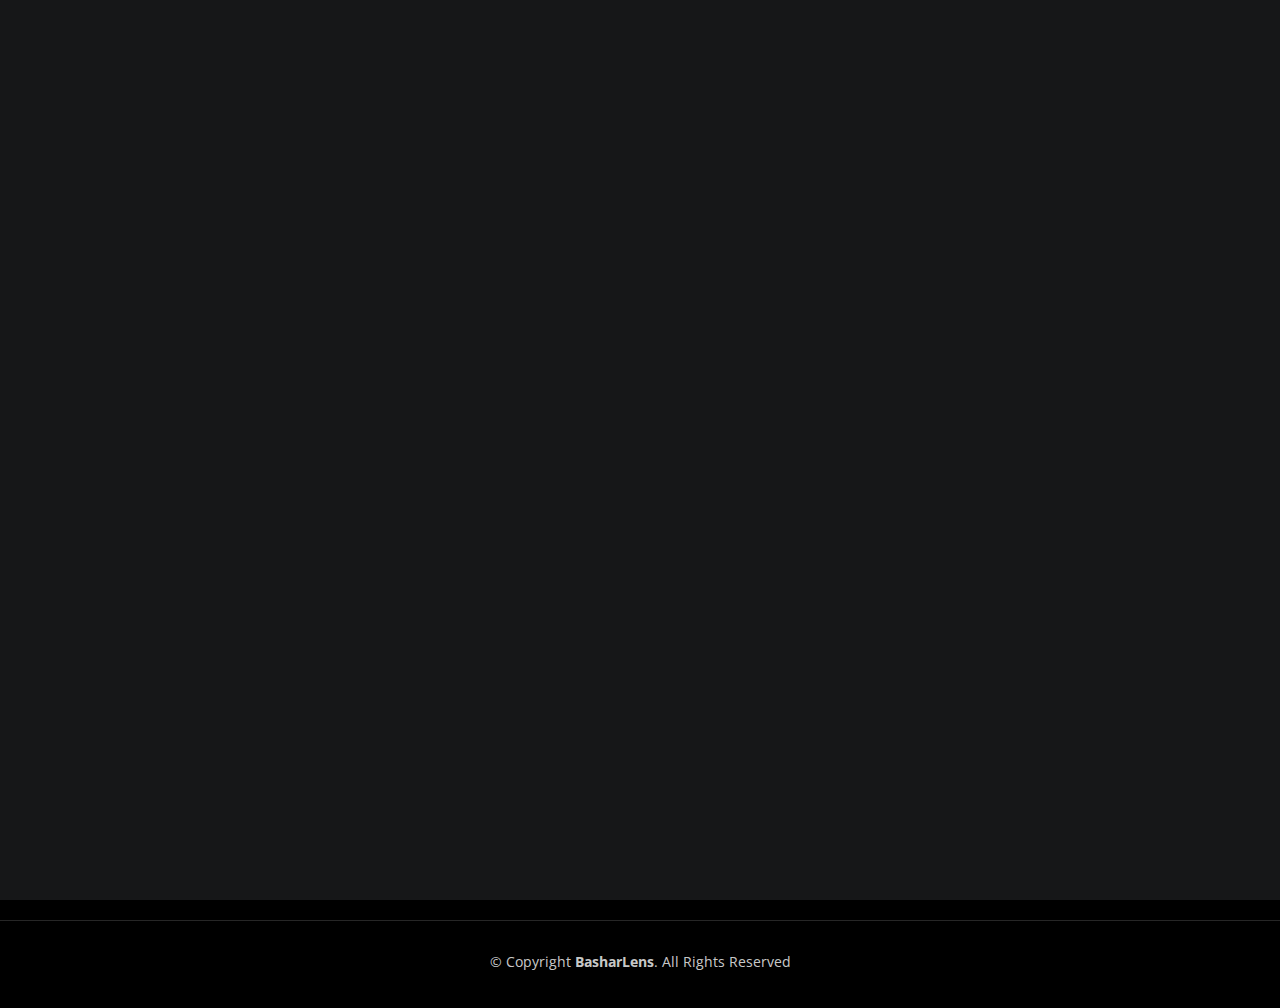
<file: about.html>
<!DOCTYPE html>
<html lang="en">

<head>
  <meta charset="utf-8">
  <meta content="width=device-width, initial-scale=1.0" name="viewport">

  <title>BasharLens</title>
  <meta content="" name="description">
  <meta content="" name="keywords">

  <!-- Favicons -->
  <link href="assets/img/favicon.png" rel="icon">
  <link href="assets/img/apple-touch-icon.png" rel="apple-touch-icon">

  <!-- Google Fonts -->
  <link rel="preconnect" href="https://fonts.googleapis.com">
  <link rel="preconnect" href="https://fonts.gstatic.com" crossorigin>
  <link href="https://fonts.googleapis.com/css2?family=Open+Sans:ital,wght@0,300;0,400;0,500;0,600;0,700;1,300;1,400;1,600;1,700&family=Inter:ital,wght@0,300;0,400;0,500;0,600;0,700;1,300;1,400;1,500;1,600;1,700&family=Cardo:ital,wght@0,400;0,700;1,400&display=swap" rel="stylesheet">

  <!-- Vendor CSS Files -->
  <link href="assets/vendor/bootstrap/css/bootstrap.min.css" rel="stylesheet">
  <link href="assets/vendor/bootstrap-icons/bootstrap-icons.css" rel="stylesheet">
  <link href="assets/vendor/swiper/swiper-bundle.min.css" rel="stylesheet">
  <link href="assets/vendor/glightbox/css/glightbox.min.css" rel="stylesheet">
  <link href="assets/vendor/aos/aos.css" rel="stylesheet">

  <!-- Template Main CSS File -->
  <link href="assets/css/main.css" rel="stylesheet">

  <!-- =======================================================
  * Template Name: PhotoFolio
  * Updated: Sep 18 2023 with Bootstrap v5.3.2
  * Template URL: https://bootstrapmade.com/photofolio-bootstrap-photography-website-template/
  * Author: BootstrapMade.com
  * License: https://bootstrapmade.com/license/
  ======================================================== -->
</head>

<body>

  <!-- ======= Header ======= -->
  <header id="header" class="header d-flex align-items-center fixed-top">
    <div class="container-fluid d-flex align-items-center justify-content-between">

      <a href="index.html" class="logo d-flex align-items-center  me-auto me-lg-0">
        <!-- Uncomment the line below if you also wish to use an image logo -->
        <!-- <img src="assets/img/logo.png" alt=""> -->
        <i class="bi bi-camera"></i>
        <h1>BasharLens</h1>
      </a>

      <nav id="navbar" class="navbar">
        <ul>
          <li><a href="index.html" >Home</a></li>
          <li><a href="about.html" class="active">About</a></li>
        </ul>
      </nav><!-- .navbar -->

      <div class="header-social-links">
        <a href="#" class="twitter"><i class="bi bi-twitter"></i></a>
        <a href="#" class="facebook"><i class="bi bi-facebook"></i></a>
        <a href="#" class="instagram"><i class="bi bi-instagram"></i></a>
        <a href="#" class="linkedin"><i class="bi bi-linkedin"></i></i></a>
      </div>
      <i class="mobile-nav-toggle mobile-nav-show bi bi-list"></i>
      <i class="mobile-nav-toggle mobile-nav-hide d-none bi bi-x"></i>

    </div>
  </header><!-- End Header -->!-- End Header -->

  <main id="main" data-aos="fade" data-aos-delay="1500">

    <!-- ======= End Page Header ======= -->
    <div class="page-header d-flex align-items-center">
      <div class="container position-relative">
        <div class="row d-flex justify-content-center">
          <div class="col-lg-6 text-center">
            <h2>About</h2>
            <p>"Hi, I'm Bashar Mohammed, a photography enthusiast from Nigeria. I'm eager to advance my photography skills through further studies and pursue a career in this dynamic field. My goal is to capture moments and tell compelling stories through my lens. Excited about the journey ahead!"</p>

          </div>
        </div>
      </div>
    </div><!-- End Page Header -->

    <!-- ======= About Section ======= -->
    <section id="about" class="about">
      <div class="container">

        <div class="row gy-4 justify-content-center">
          <div class="col-lg-4">
            <img src="assets/img/profile-img.jpg" class="img-fluid" alt="">
          </div>
          <div class="col-lg-5 content">
            <h2>Photography enthusiast</h2>
            <p class="fst-italic py-3">
             Personal profile.
            </p>
            <div class="row">
              <div class="col-lg-6">
                <ul>
                  <li><i class="bi bi-chevron-right"></i> <strong>City:</strong> <span>Abuja, Nigeria</span></li>
                </ul>
              </div>
              <div class="col-lg-6">
                <ul>
                  <li><i class="bi bi-chevron-right"></i> <strong>Email:</strong> <span>mohammedbash20@icloud.com</span></li>
                  <li><i class="bi bi-chevron-right"></i> <strong>Freelance:</strong> <span>Available</span></li>
                </ul>
              </div>
            </div>
            <p class="py-3">
              Specializing in capturing the untamed beauty of wildlife, the serenity of nature, and the thrill of exploration. Join me on a visual journey that celebrates the wonders of the natural world
            </p>
    
          </div>
        </div>

      </div>
    </section><!-- End About Section -->

   

  </main><!-- End #main -->

  <!-- ======= Footer ======= -->
  <footer id="footer" class="footer">
    <div class="container">
      <div class="copyright">
        &copy; Copyright <strong><span>BasharLens</span></strong>. All Rights Reserved
      </div>
      <div class="credits">
        <!-- All the links in the footer should remain intact. -->
        <!-- You can delete the links only if you purchased the pro version. -->
        <!-- Licensing information: https://bootstrapmade.com/license/ -->
        <!-- Purchase the pro version with working PHP/AJAX contact form: https://bootstrapmade.com/photofolio-bootstrap-photography-website-template/ -->
        <!-- Designed by <a href="https://bootstrapmade.com/">BootstrapMade</a> -->
      </div>
    </div>
  </footer><!-- End Footer -->

  <a href="#" class="scroll-top d-flex align-items-center justify-content-center"><i class="bi bi-arrow-up-short"></i></a>

  <div id="preloader">
    <div class="line"></div>
  </div>

  <!-- Vendor JS Files -->
  <script src="assets/vendor/bootstrap/js/bootstrap.bundle.min.js"></script>
  <script src="assets/vendor/swiper/swiper-bundle.min.js"></script>
  <script src="assets/vendor/glightbox/js/glightbox.min.js"></script>
  <script src="assets/vendor/aos/aos.js"></script>
  <script src="assets/vendor/php-email-form/validate.js"></script>

  <!-- Template Main JS File -->
  <script src="assets/js/main.js"></script>

</body>

</html>
</file>
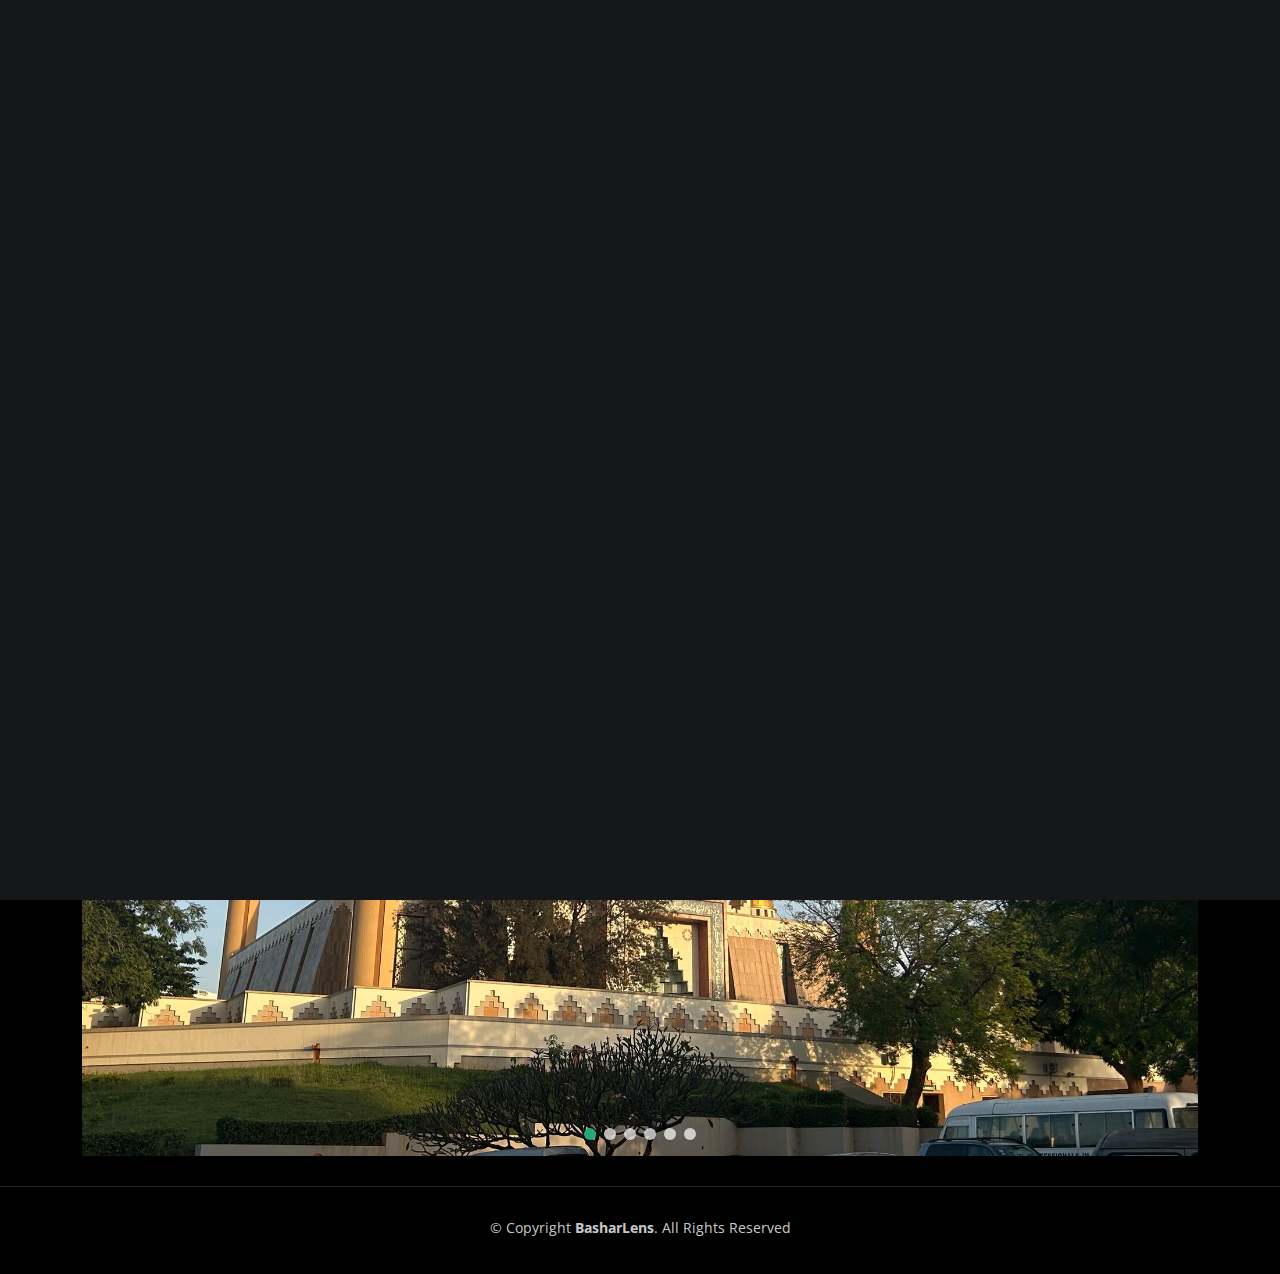
<file: gallery-single.html>
<!DOCTYPE html>
<html lang="en">

<head>
  <meta charset="utf-8">
  <meta content="width=device-width, initial-scale=1.0" name="viewport">

  <title>BasharLens</title>
  <meta content="" name="description">
  <meta content="" name="keywords">

  <!-- Favicons -->
  <link href="assets/img/favicon.png" rel="icon">
  <link href="assets/img/apple-touch-icon.png" rel="apple-touch-icon">

  <!-- Google Fonts -->
  <link rel="preconnect" href="https://fonts.googleapis.com">
  <link rel="preconnect" href="https://fonts.gstatic.com" crossorigin>
  <link href="https://fonts.googleapis.com/css2?family=Open+Sans:ital,wght@0,300;0,400;0,500;0,600;0,700;1,300;1,400;1,600;1,700&family=Inter:ital,wght@0,300;0,400;0,500;0,600;0,700;1,300;1,400;1,500;1,600;1,700&family=Cardo:ital,wght@0,400;0,700;1,400&display=swap" rel="stylesheet">

  <!-- Vendor CSS Files -->
  <link href="assets/vendor/bootstrap/css/bootstrap.min.css" rel="stylesheet">
  <link href="assets/vendor/bootstrap-icons/bootstrap-icons.css" rel="stylesheet">
  <link href="assets/vendor/swiper/swiper-bundle.min.css" rel="stylesheet">
  <link href="assets/vendor/glightbox/css/glightbox.min.css" rel="stylesheet">
  <link href="assets/vendor/aos/aos.css" rel="stylesheet">

  <!-- Template Main CSS File -->
  <link href="assets/css/main.css" rel="stylesheet">

  <!-- =======================================================
  * Template Name: PhotoFolio
  * Updated: Sep 18 2023 with Bootstrap v5.3.2
  * Template URL: https://bootstrapmade.com/photofolio-bootstrap-photography-website-template/
  * Author: BootstrapMade.com
  * License: https://bootstrapmade.com/license/
  ======================================================== -->
</head>

<body>

  <!-- ======= Header ======= -->
  <header id="header" class="header d-flex align-items-center fixed-top">
    <div class="container-fluid d-flex align-items-center justify-content-between">

      <a href="index.html" class="logo d-flex align-items-center  me-auto me-lg-0">
        <!-- Uncomment the line below if you also wish to use an image logo -->
        <!-- <img src="assets/img/logo.png" alt=""> -->
        <i class="bi bi-camera"></i>
        <h1>BasharLens</h1>
      </a>

      <nav id="navbar" class="navbar">
        <ul>
          <li><a href="index.html">Home</a></li>
          <li><a href="about.html">About</a></li>
          <li><a href="gallery.html">Gallery</a></li>
        </ul>
      </nav><!-- .navbar -->

      <div class="header-social-links">
        <a href="#" class="twitter"><i class="bi bi-twitter"></i></a>
        <a href="#" class="facebook"><i class="bi bi-facebook"></i></a>
        <a href="#" class="instagram"><i class="bi bi-instagram"></i></a>
        <a href="#" class="linkedin"><i class="bi bi-linkedin"></i></i></a>
      </div>
      <i class="mobile-nav-toggle mobile-nav-show bi bi-list"></i>
      <i class="mobile-nav-toggle mobile-nav-hide d-none bi bi-x"></i>

    </div>
  </header><!-- End Header -->

      <div class="header-social-links">
        <a href="#" class="twitter"><i class="bi bi-twitter"></i></a>
        <a href="#" class="facebook"><i class="bi bi-facebook"></i></a>
        <a href="#" class="instagram"><i class="bi bi-instagram"></i></a>
        <a href="#" class="linkedin"><i class="bi bi-linkedin"></i></i></a>
      </div>
      <i class="mobile-nav-toggle mobile-nav-show bi bi-list"></i>
      <i class="mobile-nav-toggle mobile-nav-hide d-none bi bi-x"></i>

    </div>
  </header><!-- End Header -->

  <main id="main" data-aos="fade" data-aos-delay="1500">

    <!-- ======= End Page Header ======= -->
    <div class="page-header d-flex align-items-center">
      <div class="container position-relative">
        <div class="row d-flex justify-content-center">
          <div class="col-lg-6 text-center">
            <h2>Gallery Single</h2>
            <p>Explore.</p>

          </div>
        </div>
      </div>
    </div><!-- End Page Header -->

    <!-- ======= Gallery Single Section ======= -->
    <section id="gallery-single" class="gallery-single">
      <div class="container">

        <div class="position-relative h-100">
          <div class="slides-1 portfolio-details-slider swiper">
            <div class="swiper-wrapper align-items-center">

              <div class="swiper-slide">
                <img src="assets/img/gallery/gallery-1.jpg" alt="">
              </div>
              <div class="swiper-slide">
                <img src="assets/img/gallery/gallery-2.jpg" alt="">
              </div>
              <div class="swiper-slide">
                <img src="assets/img/gallery/gallery-3.jpg" alt="">
              </div>
              <div class="swiper-slide">
                <img src="assets/img/gallery/gallery-4.jpg" alt="">
              </div>
              <div class="swiper-slide">
                <img src="assets/img/gallery/gallery-5.jpg" alt="">
              </div>
              <div class="swiper-slide">
                <img src="assets/img/gallery/gallery-6.jpg" alt="">
              </div>

            </div>
            <div class="swiper-pagination"></div>
          </div>
          <div class="swiper-button-prev"></div>
          <div class="swiper-button-next"></div>

        </div>

    

      </div>
    </section><!-- End Gallery Single Section -->

  </main><!-- End #main -->

  <!-- ======= Footer ======= -->
  <footer id="footer" class="footer">
    <div class="container">
      <div class="copyright">
        &copy; Copyright <strong><span>BasharLens</span></strong>. All Rights Reserved
      </div>
      <div class="credits">
        <!-- All the links in the footer should remain intact. -->
        <!-- You can delete the links only if you purchased the pro version. -->
        <!-- Licensing information: https://bootstrapmade.com/license/ -->
        <!-- Purchase the pro version with working PHP/AJAX contact form: https://bootstrapmade.com/photofolio-bootstrap-photography-website-template/ -->
        <!-- Designed by <a href="https://bootstrapmade.com/">BootstrapMade</a> -->
      </div>
    </div>
  </footer><!-- End Footer -->

  <a href="#" class="scroll-top d-flex align-items-center justify-content-center"><i class="bi bi-arrow-up-short"></i></a>

  <div id="preloader">
    <div class="line"></div>
  </div>

  <!-- Vendor JS Files -->
  <script src="assets/vendor/bootstrap/js/bootstrap.bundle.min.js"></script>
  <script src="assets/vendor/swiper/swiper-bundle.min.js"></script>
  <script src="assets/vendor/glightbox/js/glightbox.min.js"></script>
  <script src="assets/vendor/aos/aos.js"></script>
  <script src="assets/vendor/php-email-form/validate.js"></script>

  <!-- Template Main JS File -->
  <script src="assets/js/main.js"></script>

</body>

</html>
</file>
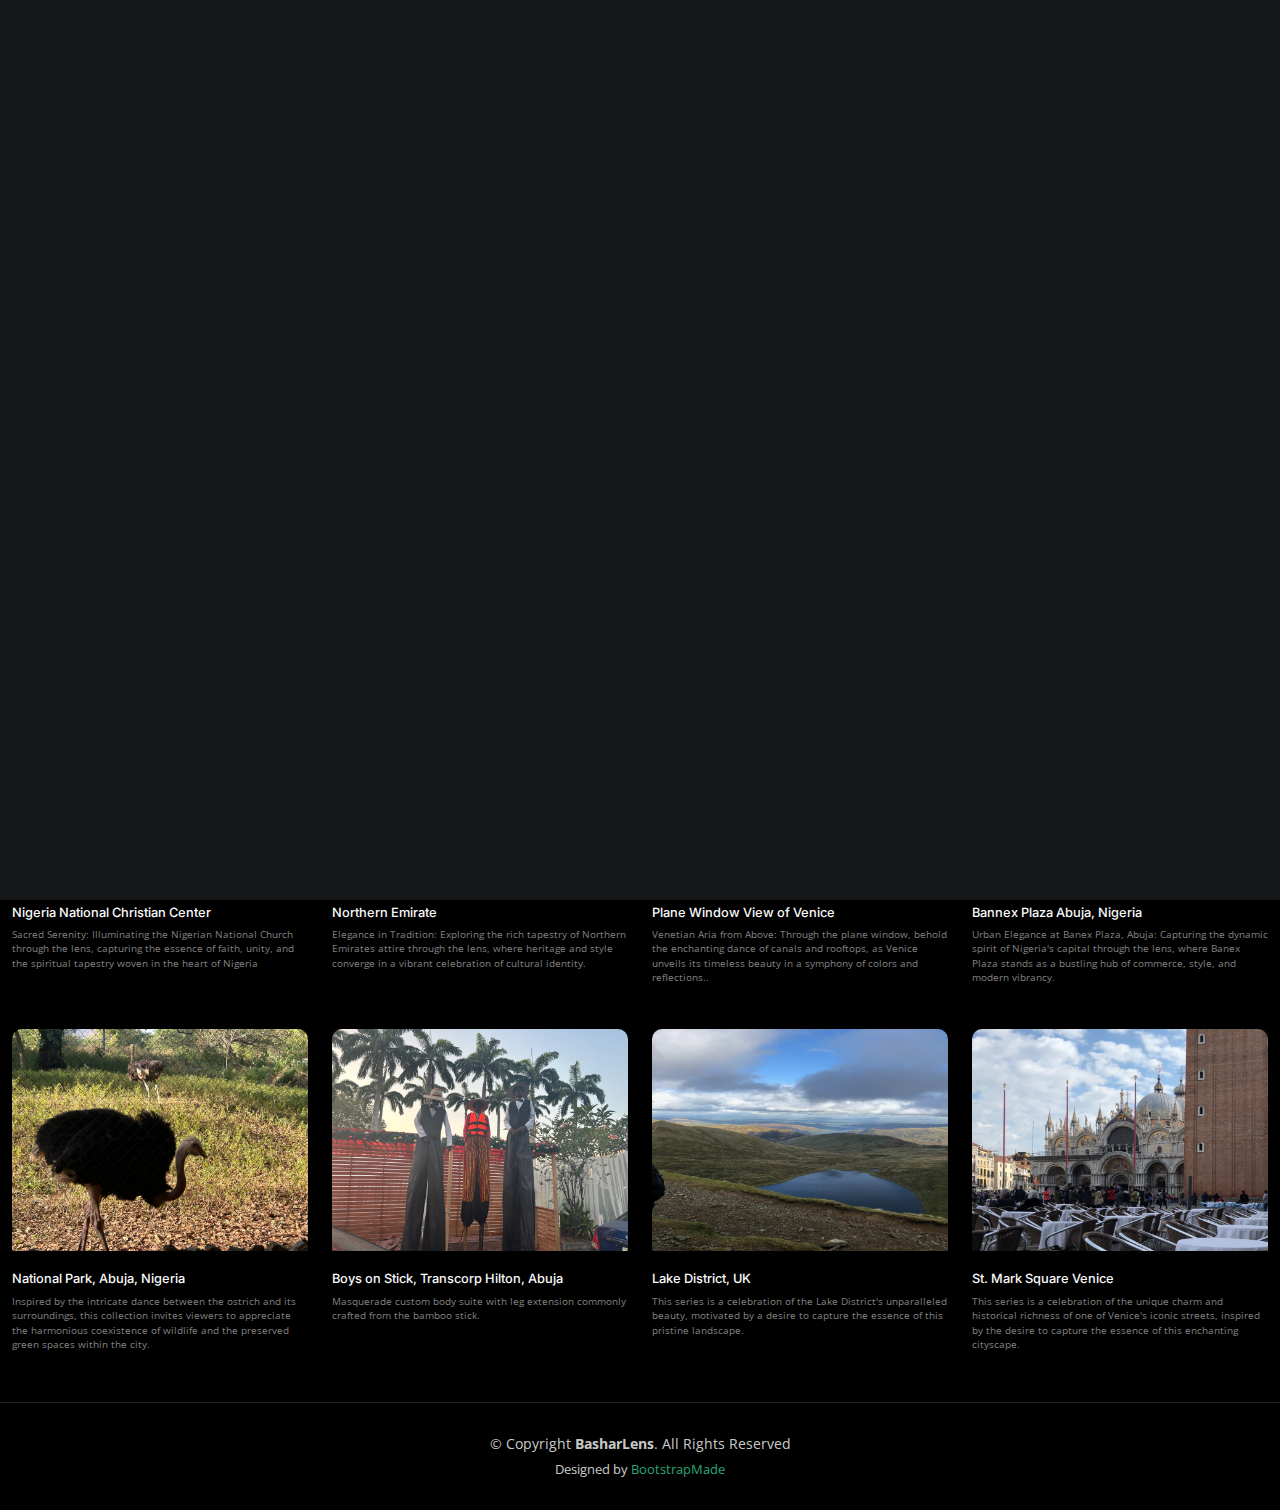
<file: gallery.html>
<!DOCTYPE html>
<html lang="en">

<head>
  <meta charset="utf-8">
  <meta content="width=device-width, initial-scale=1.0" name="viewport">

  <title>BasharLens</title>
  <meta content="" name="description">
  <meta content="" name="keywords">

  <!-- Favicons -->
  <link href="assets/img/favicon.png" rel="icon">
  <link href="assets/img/apple-touch-icon.png" rel="apple-touch-icon">

  <!-- Google Fonts -->
  <link rel="preconnect" href="https://fonts.googleapis.com">
  <link rel="preconnect" href="https://fonts.gstatic.com" crossorigin>
  <link href="https://fonts.googleapis.com/css2?family=Open+Sans:ital,wght@0,300;0,400;0,500;0,600;0,700;1,300;1,400;1,600;1,700&family=Inter:ital,wght@0,300;0,400;0,500;0,600;0,700;1,300;1,400;1,500;1,600;1,700&family=Cardo:ital,wght@0,400;0,700;1,400&display=swap" rel="stylesheet">

  <!-- Vendor CSS Files -->
  <link href="assets/vendor/bootstrap/css/bootstrap.min.css" rel="stylesheet">
  <link href="assets/vendor/bootstrap-icons/bootstrap-icons.css" rel="stylesheet">
  <link href="assets/vendor/swiper/swiper-bundle.min.css" rel="stylesheet">
  <link href="assets/vendor/glightbox/css/glightbox.min.css" rel="stylesheet">
  <link href="assets/vendor/aos/aos.css" rel="stylesheet">

  <!-- Template Main CSS File -->
  <link href="assets/css/main.css" rel="stylesheet">

  <!-- =======================================================
  * Template Name: PhotoFolio
  * Updated: Sep 18 2023 with Bootstrap v5.3.2
  * Template URL: https://bootstrapmade.com/photofolio-bootstrap-photography-website-template/
  * Author: BootstrapMade.com
  * License: https://bootstrapmade.com/license/
  ======================================================== -->
</head>

<body>

  <!-- ======= Header ======= -->
  <header id="header" class="header d-flex align-items-center fixed-top">
    <div class="container-fluid d-flex align-items-center justify-content-between">

      <a href="index.html" class="logo d-flex align-items-center  me-auto me-lg-0">
        <!-- Uncomment the line below if you also wish to use an image logo -->
        <!-- <img src="assets/img/logo.png" alt=""> -->
        <i class="bi bi-camera"></i>
        <h1>BasharLens</h1>
      </a>

      <nav id="navbar" class="navbar">
        <ul>
          <li><a href="index.html" >Home</a></li>
          <li><a href="about.html">About</a></li>
          <li><a href="gallery.html"  class="active">Gallery</a></li>
        </ul>
      </nav><!-- .navvbar -->
      

      <div class="header-social-links">
        <a href="#" class="twitter"><i class="bi bi-twitter"></i></a>
        <a href="#" class="facebook"><i class="bi bi-facebook"></i></a>
        <a href="#" class="instagram"><i class="bi bi-instagram"></i></a>
        <a href="#" class="linkedin"><i class="bi bi-linkedin"></i></i></a>
      </div>
      <i class="mobile-nav-toggle mobile-nav-show bi bi-list"></i>
      <i class="mobile-nav-toggle mobile-nav-hide d-none bi bi-x"></i>

    </div>
  </header><!-- End Header -->

  <main id="main" data-aos="fade" data-aos-delay="1500">

    <!-- ======= End Page Header ======= -->
    <div class="page-header d-flex align-items-center">
      <div class="container position-relative">
        <div class="row d-flex justify-content-center">
          <div class="col-lg-6 text-center">
            <h2>Collections</h2>
          </div>
        </div>
      </div>
    </div><!-- End Page Header -->

     <!-- ======= Gallery Section ======= -->
    <section id="gallery" class="gallery">
      <div class="container-fluid">

        <div class="row gy-4 justify-content-center">
          <div class="col-xl-3 col-lg-4 col-md-6">
            <div class="gallery-item h-100">
              <img src="assets/img/gallery/gallery-1.jpg" class="img-fluid" alt="">
              <div class="gallery-links d-flex align-items-center justify-content-center">
                <a href="assets/img/gallery/gallery-1.jpg" title="Gallery 1" class="glightbox preview-link"><i class="bi bi-arrows-angle-expand"></i></a>
                <a href="gallery_details.html" class="details-link"><i class="bi bi-link-45deg"></i></a>
              </div>
              <div class="gallery-desc">
                <h5>Nigeria National Mosque</h5>
                <p>The Nigeria national mosque built in 1984. Situated at Central business district FCT. Nigeria</p>
              
              </div>
            </div>
          </div><!-- End Gallery Item -->
          <div class="col-xl-3 col-lg-4 col-md-6">
            <div class="gallery-item h-100">
              <img src="assets/img/gallery/gallery-2.jpg" class="img-fluid" alt="">
              <div class="gallery-links d-flex align-items-center justify-content-center">
                <a href="assets/img/gallery/gallery-2.jpg" title="Gallery 2" class="glightbox preview-link"><i class="bi bi-arrows-angle-expand"></i></a>
                <a href="gallery_details.html" class="details-link"><i class="bi bi-link-45deg"></i></a>
              </div>
              <div class="gallery-desc">
                <h5>Eiffel Tower France</h5>
                <p>Never missing an opportunity to capture the Parisian landmark, Gustavo Eiffel and his team made magic </p>
              
              </div>
            </div>
          </div><!-- End Gallery Item -->
          <div class="col-xl-3 col-lg-4 col-md-6">
            <div class="gallery-item h-100">
              <img src="assets/img/gallery/gallery-3.jpg" class="img-fluid" alt="">
              <div class="gallery-links d-flex align-items-center justify-content-center">
                <a href="assets/img/gallery/gallery-3.jpg" title="Gallery 3" class="glightbox preview-link"><i class="bi bi-arrows-angle-expand"></i></a>
                <a href="gallery_details.html" class="details-link"><i class="bi bi-link-45deg"></i></a>
              </div>
              <div class="gallery-desc">
                <h5>Dub Corner Cemetary Lens, France</h5>
                <p>Whispers of Time: Capturing the solemn beauty of Dub Corner Cemetery, where every gravestone tells a silent story of the past.</p>
              
              </div>
            </div>
            
          </div><!-- End Gallery Item -->
          <div class="col-xl-3 col-lg-4 col-md-6">
            <div class="gallery-item h-100">
              <img src="assets/img/gallery/gallery-4.jpg" class="img-fluid" alt="">
              <div class="gallery-links d-flex align-items-center justify-content-center">
                <a href="assets/img/gallery/gallery-4.jpg" title="Gallery 4" class="glightbox preview-link"><i class="bi bi-arrows-angle-expand"></i></a>
                <a href="gallery_details.html" class="details-link"><i class="bi bi-link-45deg"></i></a>
              </div>
              <div class="gallery-desc">
                <h5>Canadian National Vimy Memorial Lens, France</h5>
                <p>Sculpting Remembrance: Lensing the profound tribute of the Canadian Vimy Memorial, where courage and sacrifice stand immortalized in the lens of history.</p>
              
              </div>

              
            </div>
          </div><!-- End Gallery Item -->
          <div class="col-xl-3 col-lg-4 col-md-6">
            <div class="gallery-item h-100">
              <img src="assets/img/gallery/gallery-5.jpg" class="img-fluid" alt="">
              <div class="gallery-links d-flex align-items-center justify-content-center">
                <a href="assets/img/gallery/gallery-5.jpg" title="Gallery 5" class="glightbox preview-link"><i class="bi bi-arrows-angle-expand"></i></a>
                <a href="gallery_details.html" class="details-link"><i class="bi bi-link-45deg"></i></a>
              </div>
              <div class="gallery-desc">
                <h5>Nigeria National Christian Center</h5>
                <p>Sacred Serenity: Illuminating the Nigerian National Church through the lens, capturing the essence of faith, unity, and the spiritual tapestry woven in the heart of Nigeria</p>
              
              </div>
            </div>
          </div><!-- End Gallery Item -->
          <div class="col-xl-3 col-lg-4 col-md-6">
            <div class="gallery-item h-100">
              <img src="assets/img/gallery/gallery-6.jpg" class="img-fluid" alt="">
              <div class="gallery-links d-flex align-items-center justify-content-center">
                <a href="assets/img/gallery/gallery-6.jpg" title="Gallery 6" class="glightbox preview-link"><i class="bi bi-arrows-angle-expand"></i></a>
                <a href="gallery_details.html" class="details-link"><i class="bi bi-link-45deg"></i></a>
              </div>
              <div class="gallery-desc">
                <h5>Northern Emirate</h5>
                <p>Elegance in Tradition: Exploring the rich tapestry of Northern Emirates attire through the lens, where heritage and style converge in a vibrant celebration of cultural identity.</p>
              
              </div>
            </div>
          </div><!-- End Gallery Item -->
          <div class="col-xl-3 col-lg-4 col-md-6">
            <div class="gallery-item h-100">
              <img src="assets/img/gallery/gallery-7.jpg" class="img-fluid" alt="">
              <div class="gallery-links d-flex align-items-center justify-content-center">
                <a href="assets/img/gallery/gallery-7.jpg" title="Gallery 7" class="glightbox preview-link"><i class="bi bi-arrows-angle-expand"></i></a>
                <a href="gallery_details.html" class="details-link"><i class="bi bi-link-45deg"></i></a>
              </div>
              <div class="gallery-desc">
                <h5>Plane Window View of Venice</h5>
                <p>Venetian Aria from Above: Through the plane window, behold the enchanting dance of canals and rooftops, as Venice unveils its timeless beauty in a symphony of colors and reflections..</p>
              
              </div>
            </div>
          </div><!-- End Gallery Item -->
          <div class="col-xl-3 col-lg-4 col-md-6">
            <div class="gallery-item h-100">
              <img src="assets/img/gallery/gallery-8.jpg" class="img-fluid" alt="">
              <div class="gallery-links d-flex align-items-center justify-content-center">
                <a href="assets/img/gallery/gallery-8.jpg" title="Gallery 8" class="glightbox preview-link"><i class="bi bi-arrows-angle-expand"></i></a>
                <a href="gallery_details.html" class="details-link"><i class="bi bi-link-45deg"></i></a>
              </div>
              <div class="gallery-desc">
                <h5>Bannex Plaza Abuja, Nigeria</h5>
                <p>Urban Elegance at Banex Plaza, Abuja: Capturing the dynamic spirit of Nigeria's capital through the lens, where Banex Plaza stands as a bustling hub of commerce, style, and modern vibrancy.</p>
              
              </div>
            </div>
          </div><!-- End Gallery Item -->
          <div class="col-xl-3 col-lg-4 col-md-6">
            <div class="gallery-item h-100">
              <img src="assets/img/gallery/gallery-9.jpg" class="img-fluid" alt="">
              <div class="gallery-links d-flex align-items-center justify-content-center">
                <a href="assets/img/gallery/gallery-9.jpg" title="Gallery 9" class="glightbox preview-link"><i class="bi bi-arrows-angle-expand"></i></a>
                <a href="gallery_details.html" class="details-link"><i class="bi bi-link-45deg"></i></a>
              </div>
              <div class="gallery-desc">
                <h5>National Park, Abuja, Nigeria</h5>
                <p>Inspired by the intricate dance between the ostrich and its surroundings, this collection invites viewers to appreciate the harmonious coexistence of wildlife and the preserved green spaces within the city.</p>
              
              </div>
            </div>
          </div><!-- End Gallery Item -->
          <div class="col-xl-3 col-lg-4 col-md-6">
            <div class="gallery-item h-100">
              <img src="assets/img/gallery/gallery-10.jpg" class="img-fluid" alt="">
              <div class="gallery-links d-flex align-items-center justify-content-center">
                <a href="assets/img/gallery/gallery-10.jpg" title="Gallery 10" class="glightbox preview-link"><i class="bi bi-arrows-angle-expand"></i></a>
                <a href="gallery_details.html" class="details-link"><i class="bi bi-link-45deg"></i></a>
              </div>
              <div class="gallery-desc">
                <h5>Boys on Stick, Transcorp Hilton, Abuja</h5>
                <p>Masquerade custom body suite with leg extension commonly crafted from the bamboo stick.</p>
              
              </div>
            </div>
          </div><!-- End Gallery Item -->
          <div class="col-xl-3 col-lg-4 col-md-6">
            <div class="gallery-item h-100">
              <img src="assets/img/gallery/gallery-11.jpg" class="img-fluid" alt="">
              <div class="gallery-links d-flex align-items-center justify-content-center">
                <a href="assets/img/gallery/gallery-11.jpg" title="Gallery 11" class="glightbox preview-link"><i class="bi bi-arrows-angle-expand"></i></a>
                <a href="gallery_details.html" class="details-link"><i class="bi bi-link-45deg"></i></a>
              </div>
              <div class="gallery-desc">
                <h5>Lake District, UK</h5>
                <p>This series is a celebration of the Lake District's unparalleled beauty, motivated by a desire to capture the essence of this pristine landscape.</p>
              
              </div>
            </div>
          </div><!-- End Gallery Item -->
          <div class="col-xl-3 col-lg-4 col-md-6">
            <div class="gallery-item h-100">
              <img src="assets/img/gallery/gallery-12.jpg" class="img-fluid" alt="">
              <div class="gallery-links d-flex align-items-center justify-content-center">
                <a href="assets/img/gallery/gallery-12.jpg" title="Gallery 12" class="glightbox preview-link"><i class="bi bi-arrows-angle-expand"></i></a>
                <a href="gallery-single.html" class="details-link"><i class="bi bi-link-45deg"></i></a>
              </div>
              <div class="gallery-desc">
                <h5>St. Mark Square Venice</h5>
                <p>This series is a celebration of the unique charm and historical richness of one of Venice's iconic streets, inspired by the desire to capture the essence of this enchanting cityscape.</p>
              
              </div>
            </div>
          </div><!-- End Gallery Item -->
          
        
        </div>

      </div>
    </section><!-- End Gallery Section -->

  </main><!-- End #main -->

  <!-- ======= Footer ======= -->
  <footer id="footer" class="footer">
    <div class="container">
      <div class="copyright">
        &copy; Copyright <strong><span>BasharLens</span></strong>. All Rights Reserved
      </div>
      <div class="credits">
        <!-- All the links in the footer should remain intact. -->
        <!-- You can delete the links only if you purchased the pro version. -->
        <!-- Licensing information: https://bootstrapmade.com/license/ -->
        <!-- Purchase the pro version with working PHP/AJAX contact form: https://bootstrapmade.com/photofolio-bootstrap-photography-website-template/ -->
        Designed by <a href="https://bootstrapmade.com/">BootstrapMade</a>
      </div>
    </div>
  </footer><!-- End Footer -->

  <a href="#" class="scroll-top d-flex align-items-center justify-content-center"><i class="bi bi-arrow-up-short"></i></a>

  <div id="preloader">
    <div class="line"></div>
  </div>

  <!-- Vendor JS Files -->
  <script src="assets/vendor/bootstrap/js/bootstrap.bundle.min.js"></script>
  <script src="assets/vendor/swiper/swiper-bundle.min.js"></script>
  <script src="assets/vendor/glightbox/js/glightbox.min.js"></script>
  <script src="assets/vendor/aos/aos.js"></script>
  <script src="assets/vendor/php-email-form/validate.js"></script>

  <!-- Template Main JS File -->
  <script src="assets/js/main.js"></script>

</body>

</html>
</file>
<file: assets/css/main.css>
/**
* Template Name: PhotoFolio
* Updated: Sep 18 2023 with Bootstrap v5.3.2
* Template URL: https://bootstrapmade.com/photofolio-bootstrap-photography-website-template/
* Author: BootstrapMade.com
* License: https://bootstrapmade.com/license/
*/

/*--------------------------------------------------------------
# Set main reusable colors and fonts using CSS variables
# Learn more about CSS variables at https://developer.mozilla.org/en-US/docs/Web/CSS/Using_CSS_custom_properties
--------------------------------------------------------------*/
/* Fonts */
:root {
  --font-default: "Open Sans", system-ui, -apple-system, "Segoe UI", Roboto, "Helvetica Neue", Arial, "Noto Sans", "Liberation Sans", sans-serif, "Apple Color Emoji", "Segoe UI Emoji", "Segoe UI Symbol", "Noto Color Emoji";
  --font-primary: "Inter", sans-serif;
  --font-secondary: "Cardo", sans-serif;
}

/* Colors */
:root {
  --color-default: #fafafa;
  --color-primary: #27a776;
  --color-secondary: #161718;
}

/* Smooth scroll behavior */
:root {
  scroll-behavior: smooth;
}

/*--------------------------------------------------------------
# General
--------------------------------------------------------------*/
body {
  font-family: var(--font-default);
  color: var(--color-default);
  background-color: #000;
}

a {
  color: var(--color-primary);
  text-decoration: none;
}

a:hover {
  color: #32cf93;
  text-decoration: none;
}

h1,
h2,
h3,
h4,
h5,
h6 {
  font-family: var(--font-primary);
}

/*--------------------------------------------------------------
# Sections & Section Header
--------------------------------------------------------------*/
.section-header {
  padding-bottom: 40px;
}


.section-header h2 {
  font-size: 14px;
  font-weight: 500;
  padding: 0;
  line-height: 1px;
  margin: 0 0 5px 0;
  letter-spacing: 2px;
  text-transform: uppercase;
  color: rgba(255, 255, 255, 0.6);
  font-family: var(--font-primary);
}

.section-header h2::after {
  content: "";
  width: 120px;
  height: 1px;
  display: inline-block;
  background: #5bd9a9;
  margin: 4px 10px;
}

.section-header p {
  margin: 0;
  margin: 0;
  font-size: 36px;
  font-weight: 700;
  font-family: var(--font-secondary);
  color: #fff;
}

/*--------------------------------------------------------------
# Page Header
--------------------------------------------------------------*/
.page-header {
  padding: 120px 0 60px 0;
  min-height: 30vh;
  position: relative;
}

.page-header h2 {
  font-size: 56px;
  font-weight: 500;
  color: #fff;
  font-family: var(--font-secondary);
}

@media (max-width: 768px) {
  .page-header h2 {
    font-size: 36px;
  }
}

.page-header p {
  color: rgba(255, 255, 255, 0.8);
}

.page-header .cta-btn {
  font-family: var(--font-primary);
  font-weight: 400;
  font-size: 14px;
  display: inline-block;
  padding: 12px 40px;
  border-radius: 4px;
  letter-spacing: 1px;
  text-transform: uppercase;
  transition: 0.3s;
  color: #fff;
  background: var(--color-primary);
}

.page-header .cta-btn:hover {
  background: #2cbc85;
}

/*--------------------------------------------------------------
# Scroll top button
--------------------------------------------------------------*/
.scroll-top {
  position: fixed;
  visibility: hidden;
  opacity: 0;
  right: 15px;
  bottom: -15px;
  z-index: 99999;
  background: var(--color-primary);
  width: 44px;
  height: 44px;
  border-radius: 50px;
  transition: all 0.4s;
}

.scroll-top i {
  font-size: 24px;
  color: #fff;
  line-height: 0;
}

.scroll-top:hover {
  background: rgba(39, 167, 118, 0.8);
  color: #fff;
}

.scroll-top.active {
  visibility: visible;
  opacity: 1;
  bottom: 15px;
}

/*--------------------------------------------------------------
# Preloader
--------------------------------------------------------------*/
#preloader {
  display: flex;
  position: fixed;
  inset: 0;
  width: 100%;
  height: 100vh;
  z-index: 99999;
}

#preloader:before,
#preloader:after {
  content: "";
  background-color: var(--color-secondary);
  position: absolute;
  inset: 0;
  width: 50%;
  height: 100%;
  transition: all 0.3s ease 0s;
  z-index: -1;
}

#preloader:after {
  left: auto;
  right: 0;
}

#preloader .line {
  position: relative;
  overflow: hidden;
  margin: auto;
  width: 1px;
  height: 280px;
  transition: all 0.8s ease 0s;
}

#preloader .line:before {
  content: "";
  position: absolute;
  background-color: #fff;
  left: 0;
  top: 50%;
  width: 1px;
  height: 0%;
  transform: translateY(-50%);
  animation: lineincrease 1000ms ease-in-out 0s forwards;
}

#preloader .line:after {
  content: "";
  position: absolute;
  background-color: #999;
  left: 0;
  top: 0;
  width: 1px;
  height: 100%;
  transform: translateY(-100%);
  animation: linemove 1200ms linear 0s infinite;
  animation-delay: 2000ms;
}

#preloader.loaded .line {
  opacity: 0;
  height: 100% !important;
}

#preloader.loaded .line:after {
  opacity: 0;
}

#preloader.loaded:before,
#preloader.loaded:after {
  animation: preloaderfinish 300ms ease-in-out 500ms forwards;
}

@keyframes lineincrease {
  0% {
    height: 0%;
  }

  100% {
    height: 100%;
  }
}

@keyframes linemove {
  0% {
    transform: translateY(200%);
  }

  100% {
    transform: translateY(-100%);
  }
}

@keyframes preloaderfinish {
  0% {
    width: 5 0%;
  }

  100% {
    width: 0%;
  }
}

/*--------------------------------------------------------------
# Header
--------------------------------------------------------------*/
.header {
  transition: all 0.5s;
  z-index: 997;
  padding: 30px 0;
  background-color: #000;
}

.header .logo {
  transition: 0.3s;
}

.header .logo img {
  max-height: 40px;
  margin-right: 8px;
}

.header .logo h1 {
  font-size: 32px;
  margin: 0;
  font-weight: 400;
  color: #fff;
  font-family: var(--font-secondary);
}

.header .logo i {
  font-size: 32px;
  margin-right: 8px;
  line-height: 0;
}

@media (max-width: 575px) {
  .header .logo h1 {
    font-size: 26px;
  }

  .header .logo i {
    font-size: 24px;
  }
}

.header .header-social-links {
  padding-right: 15px;
}

.header .header-social-links a {
  color: rgba(255, 255, 255, 0.5);
  padding-left: 15px;
  display: inline-block;
  line-height: 0px;
  transition: 0.3s;
  font-size: 16px;
}

.header .header-social-links a:hover {
  color: #fff;
}

@media (max-width: 575px) {
  .header .header-social-links a {
    padding-left: 5px;
  }
}

/*--------------------------------------------------------------
# Desktop Navigation
--------------------------------------------------------------*/
@media (min-width: 1280px) {
  .navbar {
    padding: 0;
  }

  .navbar ul {
    margin: 0;
    padding: 0;
    display: flex;
    list-style: none;
    align-items: center;
  }

  .navbar li {
    position: relative;
  }

  .navbar a,
  .navbar a:focus {
    display: flex;
    align-items: center;
    justify-content: space-between;
    padding: 10px 0 10px 30px;
    font-family: var(--font-primary);
    text-transform: uppercase;
    letter-spacing: 1px;
    font-size: 13px;
    font-weight: 400;
    color: rgba(255, 255, 255, 0.5);
    white-space: nowrap;
    transition: 0.3s;
  }

  .navbar a i,
  .navbar a:focus i {
    font-size: 12px;
    line-height: 0;
    margin-left: 5px;
  }

  .navbar a:hover,
  .navbar .active,
  .navbar .active:focus,
  .navbar li:hover>a {
    color: #fff;
  }

  .navbar .dropdown ul {
    display: block;
    position: absolute;
    left: 14px;
    top: calc(100% + 30px);
    margin: 0;
    padding: 10px 0;
    z-index: 99;
    opacity: 0;
    visibility: hidden;
    background: var(--color-secondary);
    transition: 0.3s;
    border-radius: 4px;
  }

  .navbar .dropdown ul li {
    min-width: 200px;
  }

  .navbar .dropdown ul a {
    padding: 10px 20px;
    font-size: 15px;
    text-transform: none;
    font-weight: 400;
  }

  .navbar .dropdown ul a i {
    font-size: 12px;
  }

  .navbar .dropdown ul a:hover,
  .navbar .dropdown ul .active:hover,
  .navbar .dropdown ul li:hover>a {
    color: #fff;
  }

  .navbar .dropdown:hover>ul {
    opacity: 1;
    top: 100%;
    visibility: visible;
  }

  .navbar .dropdown .dropdown ul {
    top: 0;
    left: calc(100% - 30px);
    visibility: hidden;
  }

  .navbar .dropdown .dropdown:hover>ul {
    opacity: 1;
    top: 0;
    left: 100%;
    visibility: visible;
  }
}

@media (min-width: 1280px) and (max-width: 1366px) {
  .navbar .dropdown .dropdown ul {
    left: -90%;
  }

  .navbar .dropdown .dropdown:hover>ul {
    left: -100%;
  }
}

@media (min-width: 1280px) {

  .mobile-nav-show,
  .mobile-nav-hide {
    display: none;
  }
}

/*--------------------------------------------------------------
# Mobile Navigation
--------------------------------------------------------------*/
@media (max-width: 1279px) {
  .navbar {
    position: fixed;
    top: 0;
    right: -100%;
    width: 100%;
    max-width: 400px;
    bottom: 0;
    transition: 0.3s;
    z-index: 9997;
  }

  .navbar ul {
    position: absolute;
    inset: 0;
    padding: 50px 0 10px 0;
    margin: 0;
    background: rgba(0, 0, 0, 0.9);
    overflow-y: auto;
    transition: 0.3s;
    z-index: 9998;
  }

  .navbar a,
  .navbar a:focus {
    display: flex;
    align-items: center;
    justify-content: space-between;
    padding: 10px 20px;
    font-family: var(--font-primary);
    font-size: 13px;
    text-transform: uppercase;
    font-weight: 400;
    color: rgba(255, 255, 255, 0.5);
    letter-spacing: 1px;
    white-space: nowrap;
    transition: 0.3s;
  }

  .navbar a i,
  .navbar a:focus i {
    font-size: 12px;
    line-height: 0;
    margin-left: 5px;
  }

  .navbar a:hover,
  .navbar .active,
  .navbar .active:focus,
  .navbar li:hover>a {
    color: #fff;
  }

  .navbar .dropdown ul,
  .navbar .dropdown .dropdown ul {
    position: static;
    display: none;
    padding: 10px 0;
    margin: 10px 20px;
    transition: all 0.5s ease-in-out;
    border: 1px solid black;
  }

  .navbar .dropdown>.dropdown-active,
  .navbar .dropdown .dropdown>.dropdown-active {
    display: block;
  }

  .mobile-nav-show {
    color: #fff;
    font-size: 28px;
    cursor: pointer;
    line-height: 0;
    transition: 0.5s;
    z-index: 9999;
    margin: 0 10px 0 10px;
  }

  .mobile-nav-hide {
    color: #fff;
    font-size: 32px;
    cursor: pointer;
    line-height: 0;
    transition: 0.5s;
    position: fixed;
    right: 20px;
    top: 20px;
    z-index: 9999;
  }

  .mobile-nav-active {
    overflow: hidden;
  }

  .mobile-nav-active .navbar {
    right: 0;
  }

  .mobile-nav-active .navbar:before {
    content: "";
    position: fixed;
    inset: 0;
    background: rgba(22, 23, 24, 0.8);
    z-index: 9996;
  }
}

/*--------------------------------------------------------------
# About Section
--------------------------------------------------------------*/
.about .content h2 {
  font-weight: 700;
  font-size: 24px;
  color: var(--color-primary);
}

.about .content ul {
  list-style: none;
  padding: 0;
}

.about .content ul li {
  margin-bottom: 20px;
  display: flex;
  align-items: center;
}

.about .content ul strong {
  margin-right: 10px;
}

.about .content ul i {
  font-size: 16px;
  margin-right: 5px;
  color: var(--color-primary);
  line-height: 0;
}

/*--------------------------------------------------------------
# Testimonials Section
--------------------------------------------------------------*/
.testimonials {
  margin-top: 80px;
}

.testimonials .testimonial-item {
  box-sizing: content-box;
  padding: 30px;
  margin: 40px 30px;
  background: var(--color-secondary);
  min-height: 320px;
  display: flex;
  flex-direction: column;
  text-align: center;
  transition: 0.3s;
}

.testimonials .testimonial-item .stars {
  margin-bottom: 15px;
}

.testimonials .testimonial-item .stars i {
  color: #ffc107;
  margin: 0 1px;
}

.testimonials .testimonial-item .testimonial-img {
  width: 90px;
  border-radius: 50%;
  border: 5px solid #474a4d;
  margin: 0 auto;
}

.testimonials .testimonial-item h3 {
  font-size: 18px;
  font-weight: bold;
  margin: 10px 0 5px 0;
  color: #fff;
}

.testimonials .testimonial-item h4 {
  font-size: 14px;
  color: rgba(255, 255, 255, 0.5);
  margin: 0;
}

.testimonials .testimonial-item p {
  font-style: italic;
  margin: 0 auto 15px auto;
}

.testimonials .swiper-pagination {
  margin-top: 20px;
  position: relative;
}

.testimonials .swiper-pagination .swiper-pagination-bullet {
  width: 12px;
  height: 12px;
  background-color: rgba(255, 255, 255, 0.2);
  opacity: 1;
}

.testimonials .swiper-pagination .swiper-pagination-bullet-active {
  background-color: rgba(255, 255, 255, 0.5);
}

.testimonials .swiper-slide {
  opacity: 0.3;
}

@media (max-width: 1199px) {
  .testimonials .swiper-slide-active {
    opacity: 1;
  }

  .testimonials .swiper-pagination {
    margin-top: 0;
  }

  .testimonials .testimonial-item {
    margin: 40px 20px;
  }
}

@media (min-width: 1200px) {
  .testimonials .swiper-slide-next {
    opacity: 1;
    transform: scale(1.12);
  }
}

/*--------------------------------------------------------------
# Pricing Section
--------------------------------------------------------------*/
.gallery {
  margin-top: 40px;
}

.gallery .gallery-item {
  position: relative;
  overflow: hidden;
  border-radius: 10px;
}

.gallery .gallery-item img {
  transition: 0.3s;
}

.gallery-desc{
  margin: 20px 0;
}

.gallery-desc h5{
  font-size: 0.8em;
}
.gallery-desc p{
  font-size: 0.6em;
  color: grey;
}




.gallery .gallery-links {
  position: absolute;
  inset: 0;
  opacity: 0;
  transition: all ease-in-out 0.3s;
  background: rgba(0, 0, 0, 0.6);
  z-index: 3;
}

.gallery .gallery-links .preview-link,
.gallery .gallery-links .details-link {
  font-size: 20px;
  color: rgba(255, 255, 255, 0.5);
  transition: 0.3s;
  line-height: 1.2;
  margin: 30px 8px 0 8px;
}

.gallery .gallery-links .preview-link:hover,
.gallery .gallery-links .details-link:hover {
  color: #fff;
}

.gallery .gallery-links .details-link {
  font-size: 30px;
  line-height: 0;
}

.gallery .gallery-item:hover .gallery-links {
  opacity: 1;
}

.gallery .gallery-item:hover .preview-link,
.gallery .gallery-item:hover .details-link {
  margin-top: 0;
}

.gallery .gallery-item:hover img {
  transform: scale(1.1);
}

.glightbox-clean .gslide-description {
  background: #222425;
}

.glightbox-clean .gslide-title {
  color: rgba(255, 255, 255, 0.8);
  margin: 0;
}

/*--------------------------------------------------------------
# Gallery Single Section
--------------------------------------------------------------*/
.gallery-single .portfolio-details-slider img {
  width: 100%;
}

.gallery-single .portfolio-details-slider .swiper-pagination .swiper-pagination-bullet {
  width: 12px;
  height: 12px;
  background-color: rgba(255, 255, 255, 0.7);
  opacity: 1;
}

.gallery-single .portfolio-details-slider .swiper-pagination .swiper-pagination-bullet-active {
  background-color: var(--color-primary);
}

.gallery-single .swiper-button-prev,
.gallery-single .swiper-button-next {
  width: 48px;
  height: 48px;
}

.gallery-single .swiper-button-prev:after,
.gallery-single .swiper-button-next:after {
  color: rgba(255, 255, 255, 0.8);
  background-color: rgba(0, 0, 0, 0.2);
  font-size: 24px;
  border-radius: 50%;
  width: 48px;
  height: 48px;
  display: flex;
  align-items: center;
  justify-content: center;
  transition: 0.3s;
}

.gallery-single .swiper-button-prev:hover:after,
.gallery-single .swiper-button-next:hover:after {
  background-color: rgba(0, 0, 0, 0.6);
}

@media (max-width: 575px) {

  .gallery-single .swiper-button-prev,
  .gallery-single .swiper-button-next {
    display: none;
  }
}

.gallery-single .portfolio-info h3 {
  font-size: 22px;
  font-weight: 700;
  margin-bottom: 20px;
  padding-bottom: 20px;
  position: relative;
  font-family: var(--font-secondary);
}

.gallery-single .portfolio-info h3:after {
  content: "";
  position: absolute;
  display: block;
  width: 50px;
  height: 3px;
  background: var(--color-primary);
  left: 0;
  bottom: 0;
}

.gallery-single .portfolio-info ul {
  list-style: none;
  padding: 0;
  font-size: 15px;
}

.gallery-single .portfolio-info ul li {
  display: flex;
  flex-direction: column;
  padding-bottom: 15px;
}

.gallery-single .portfolio-info ul strong {
  text-transform: uppercase;
  font-weight: 400;
  color: #6b7075;
  font-size: 14px;
}

.gallery-single .portfolio-info .btn-visit {
  padding: 8px 40px;
  background: var(--color-primary);
  color: #fff;
  border-radius: 50px;
  transition: 0.3s;
}

.gallery-single .portfolio-info .btn-visit:hover {
  background: #2cbc85;
}

.gallery-single .portfolio-description h2 {
  font-size: 26px;
  font-weight: 700;
  margin-bottom: 20px;
  color: #fff;
  font-family: var(--font-secondary);
}

.gallery-single .portfolio-description p {
  padding: 0;
}

.gallery-single .portfolio-description .testimonial-item {
  padding: 30px 30px 0 30px;
  position: relative;
  background: var(--color-secondary);
  height: 100%;
  margin-bottom: 50px;
}

.gallery-single .portfolio-description .testimonial-item .testimonial-img {
  width: 90px;
  border-radius: 50px;
  border: 6px solid #2e3133;
  float: left;
  margin: 0 10px 0 0;
}

.gallery-single .portfolio-description .testimonial-item h3 {
  font-size: 18px;
  font-weight: bold;
  margin: 15px 0 5px 0;
  padding-top: 20px;
}

.gallery-single .portfolio-description .testimonial-item h4 {
  font-size: 14px;
  color: rgba(255, 255, 255, 0.6);
  margin: 0;
}

.gallery-single .portfolio-description .testimonial-item .quote-icon-left,
.gallery-single .portfolio-description .testimonial-item .quote-icon-right {
  color: #5bd9a9;
  font-size: 26px;
  line-height: 0;
}

.gallery-single .portfolio-description .testimonial-item .quote-icon-left {
  display: inline-block;
  left: -5px;
  position: relative;
}

.gallery-single .portfolio-description .testimonial-item .quote-icon-right {
  display: inline-block;
  right: -5px;
  position: relative;
  top: 10px;
  transform: scale(-1, -1);
}

.gallery-single .portfolio-description .testimonial-item p {
  font-style: italic;
  margin: 0 0 15px 0 0 0;
  padding: 0;
}

/*--------------------------------------------------------------
# Services Section
--------------------------------------------------------------*/
.services .service-item {
  padding: 50px 30px;
  transition: all ease-in-out 0.4s;
  background: var(--color-secondary);
  height: 100%;
  overflow: hidden;
  z-index: 1;
}

.services .service-item:before {
  content: "";
  position: absolute;
  background: #1d1f20;
  top: -200px;
  transition: all 0.3s;
  z-index: -1;
}

.services .service-item i {
  background: var(--color-primary);
  color: #fff;
  font-size: 24px;
  transition: 0.3s;
  display: flex;
  align-items: center;
  justify-content: center;
  width: 56px;
  height: 56px;
  border-radius: 50%;
}

.services .service-item h4 {
  font-weight: 600;
  margin: 15px 0 0 0;
  transition: 0.3s;
  font-size: 20px;
}

.services .service-item h4 a {
  color: #fff;
}

.services .service-item p {
  line-height: 24px;
  font-size: 14px;
  margin: 15px 0 0 0;
}

.services .service-item:hover:before {
  background: var(--color-primary);
  right: 0;
  top: 0;
  width: 100%;
  height: 100%;
  border-radius: 0px;
}

.services .service-item:hover h4 a,
.services .service-item:hover p {
  color: #fff;
}

.services .service-item:hover i {
  background: #fff;
  color: var(--color-primary);
}

/*--------------------------------------------------------------
# Pricing Section
--------------------------------------------------------------*/
.pricing {
  margin-top: 80px;
}

.pricing .pricing-item {
  border-bottom: 1px dashed #474a4d;
  width: 100%;
  height: 100%;
  padding: 0 0 15px 0;
}

.pricing .pricing-item h3 {
  margin: 0;
  font-size: 18px;
  font-weight: 500;
  color: rgba(255, 255, 255, 0.6);
}

.pricing .pricing-item h4 {
  margin: 0;
  font-size: 16px;
}

/*--------------------------------------------------------------
# Contact Section
--------------------------------------------------------------*/
.contact .info-item+.info-item {
  margin-top: 40px;
}

.contact .info-item i {
  font-size: 20px;
  color: var(--color-primary);
  float: left;
  width: 44px;
  height: 44px;
  background: #222425;
  display: flex;
  justify-content: center;
  align-items: center;
  border-radius: 50px;
  transition: all 0.3s ease-in-out;
  margin-right: 15px;
}

.contact .info-item h4 {
  padding: 0;
  font-size: 20px;
  font-weight: 600;
  margin-bottom: 5px;
  color: rgba(255, 255, 255, 0.5);
}

.contact .info-item p {
  padding: 0;
  margin-bottom: 0;
  font-size: 14px;
  color: #fff;
}

.contact .info-item:hover i {
  background: var(--color-primary);
  color: #fff;
}

.contact .php-email-form {
  width: 100%;
}

.contact .php-email-form .form-group {
  padding-bottom: 8px;
}

.contact .php-email-form .error-message {
  display: none;
  color: #fff;
  background: #df1529;
  text-align: left;
  padding: 15px;
  font-weight: 600;
}

.contact .php-email-form .error-message br+br {
  margin-top: 25px;
}

.contact .php-email-form .sent-message {
  display: none;
  color: #fff;
  background: var(--color-primary);
  text-align: center;
  padding: 15px;
  font-weight: 600;
}

.contact .php-email-form .loading {
  display: none;
  background: var(--color-secondary);
  text-align: center;
  padding: 15px;
  color: rgba(255, 255, 255, 0.6);
}

.contact .php-email-form .loading:before {
  content: "";
  display: inline-block;
  border-radius: 50%;
  width: 24px;
  height: 24px;
  margin: 0 10px -6px 0;
  border: 3px solid var(--color-primary);
  border-top-color: var(--color-secondary);
  animation: animate-loading 1s linear infinite;
}

.contact .php-email-form input,
.contact .php-email-form textarea {
  border-radius: 4px;
  box-shadow: none;
  font-size: 14px;
  background-color: var(--color-secondary);
  border: 1px solid #2e3133;
  color: #fff;
}

.contact .php-email-form input {
  height: 44px;
}

.contact .php-email-form textarea {
  padding: 10px 12px;
}

.contact .php-email-form button[type=submit] {
  background: var(--color-primary);
  border: 0;
  padding: 10px 35px;
  color: #fff;
  transition: 0.4s;
  border-radius: 4px;
}

.contact .php-email-form button[type=submit]:hover {
  background: rgba(39, 167, 118, 0.8);
}

@keyframes animate-loading {
  0% {
    transform: rotate(0deg);
  }

  100% {
    transform: rotate(360deg);
  }
}

/*--------------------------------------------------------------
# Hero Section
--------------------------------------------------------------*/
.hero {
  width: 100%;
  min-height: 30vh;
  background: #000;
  background-size: cover;
  position: relative;
  padding: 140px 0 60px 0;
}

.hero h2 {
  margin: 0 0 10px 0;
  font-size: 38px;
  font-weight: 700;
  color: #fff;
  font-family: var(--font-secondary);
}

.hero h2 span {
  position: relative;
  z-index: 1;
  padding: 0 5px;
  display: inline-block;
}

.hero h2 span:before {
  content: "";
  position: absolute;
  height: 50%;
  bottom: 0;
  left: 0;
  right: 0;
  background: var(--color-primary);
  z-index: -1;
}

.hero p {
  color: rgba(255, 255, 255, 0.6);
  margin-bottom: 30px;
  font-size: 18px;
}

.hero .btn-get-started {
  font-family: var(--font-primary);
  font-weight: 400;
  font-size: 14px;
  display: inline-block;
  padding: 12px 40px;
  border-radius: 4px;
  letter-spacing: 1px;
  text-transform: uppercase;
  transition: 0.3s;
  color: #fff;
  background: var(--color-primary);
}

.hero .btn-get-started:hover {
  background: #2cbc85;
}

@media (max-width: 768px) {
  .hero h2 {
    font-size: 32px;
  }
}

/*--------------------------------------------------------------
# Footer
--------------------------------------------------------------*/
.footer {
  margin-top: 30px;
  padding: 30px 0;
  font-size: 14px;
  border-top: 1px solid rgba(255, 255, 255, 0.15);
}

.footer .copyright {
  text-align: center;
  color: rgba(255, 255, 255, 0.8);
}

.footer .credits {
  padding-top: 6px;
  text-align: center;
  font-size: 13px;
  color: rgba(255, 255, 255, 0.8);
}

.footer .credits a {
  color: var(--color-primary);
}

.portrait{
  margin: 3% 5%;
}

.portrait img{ 
  width: 100%;
}

.landscape img{ 
  width: 100%;
}
</file>
